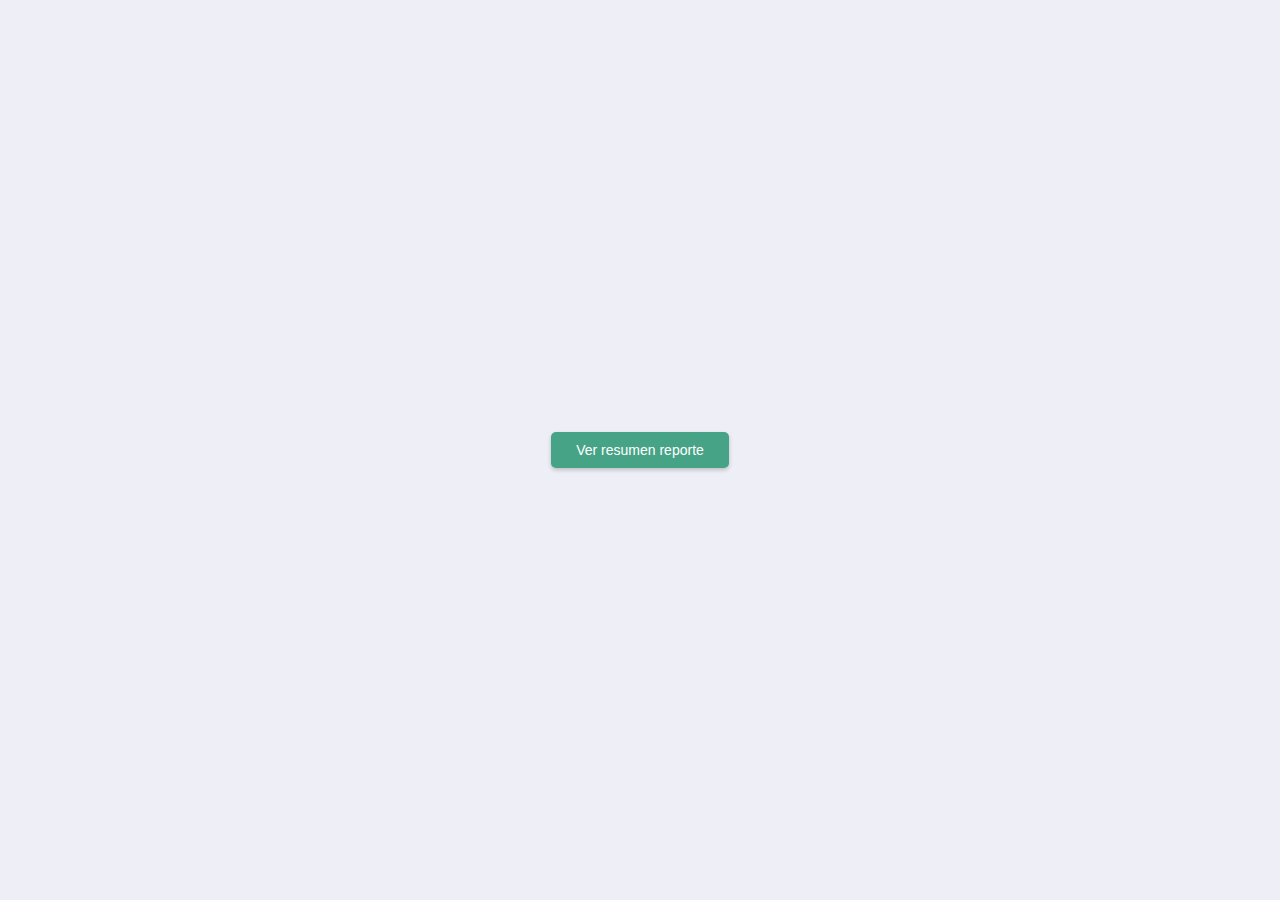
<file: src/main/webapp/reporte1.html>
<!DOCTYPE html>
<html lang="en">
   <head>
      <!-- basic -->
      <meta charset="utf-8">
     
      <meta name="viewport" content="width=device-width, initial-scale=1">
      <meta name="viewport" content="initial-scale=1, maximum-scale=1">
      <link rel="stylesheet" href="stylePop.css">

   </head>
   <body >
<button id="open">
  Ver resumen reporte
</button>

<div id="modal_container" class="modal-container">
  <div class="modal">
    <p>
      <div class="reportes">
    <div class="dateField">
      
    </div>
    <div class="dateField">
    </div>
    <h2>Reporte region Amazonica </h2>
    
    <div class="tabla">
        <table>
      <thead>
        <tr>
          <th class="modelo">-----</th>
          <th class="fecha">------</th>
          <th class="responsable">--------</th>
          <th class="proveedor">----------</th>
        </tr>
      </thead>
      <tbody>
        <tr>
          <td class="modelo">------</td>
          <td class="fecha">--------</td>
          <td class="responsable">--------</td>
          <td class="proveedor">---------</td>
        </tr>
        <tr>
          <td class="modelo">------</td>
          <td class="fecha">--------</td>
          <td class="responsable">--------</td>
          <td class="proveedor">---------</td>
        </tr>
        <tr>
          <td class="modelo">------</td>
          <td class="fecha">--------</td>
          <td class="responsable">--------</td>
          <td class="proveedor">---------</td>
        </tr>
        <tr>
          <td class="modelo">------</td>
          <td class="fecha">--------</td>
          <td class="responsable">--------</td>
          <td class="proveedor">---------</td>
        </tr>
      </tbody>
    </table>
    </div>
    
    <section id="btn-section">
        <div class="button" id="excel" title="Descargar XLS">Descargar XLS</div>
        <div class="button" id="report" title="Generar PDF">Generar PDF</div>
    </section>
</div>
    </p>
    <button id="close">Cerrar</button>
  </div>
</div>
      
         <script src="app.js"></script>                       
   </body>
</html>
</file>
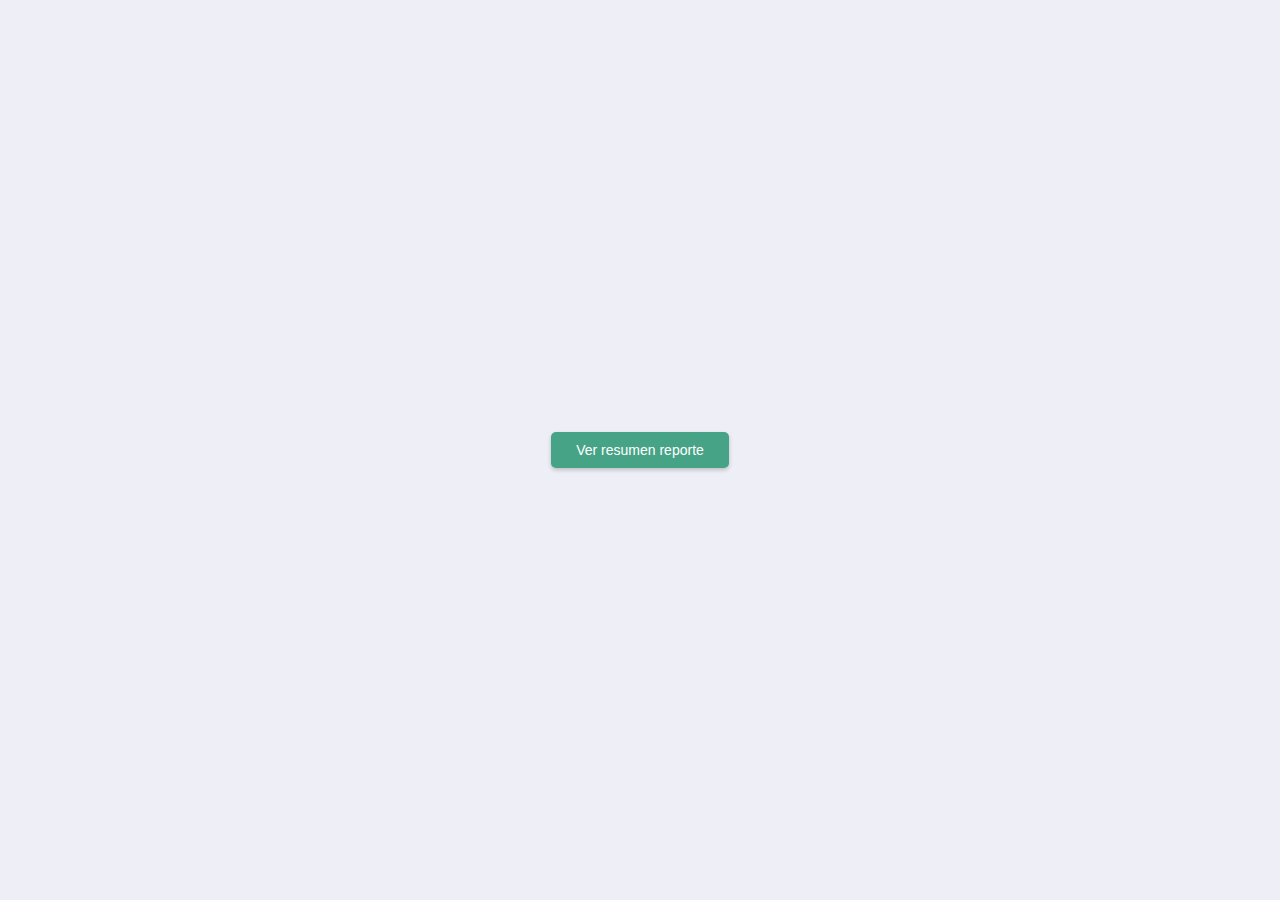
<file: src/main/webapp/reporte2.html>
<!DOCTYPE html>
<html lang="en">
   <head>
      <!-- basic -->
      <meta charset="utf-8">
     
      <meta name="viewport" content="width=device-width, initial-scale=1">
      <meta name="viewport" content="initial-scale=1, maximum-scale=1">
      <link rel="stylesheet" href="stylePop.css">

   </head>
   <body >
<button id="open">
  Ver resumen reporte
</button>

<div id="modal_container" class="modal-container">
  <div class="modal">
    <p>
      <div class="reportes">
    <div class="dateField">
      
    </div>
    <div class="dateField">
    </div>
    <h2>Reporte region Andina </h2>
    
    <div class="tabla">
        <table>
      <thead>
        <tr>
          <th class="modelo">-----</th>
          <th class="fecha">------</th>
          <th class="responsable">--------</th>
          <th class="proveedor">----------</th>
        </tr>
      </thead>
      <tbody>
        <tr>
          <td class="modelo">------</td>
          <td class="fecha">--------</td>
          <td class="responsable">--------</td>
          <td class="proveedor">---------</td>
        </tr>
        <tr>
          <td class="modelo">------</td>
          <td class="fecha">--------</td>
          <td class="responsable">--------</td>
          <td class="proveedor">---------</td>
        </tr>
        <tr>
          <td class="modelo">------</td>
          <td class="fecha">--------</td>
          <td class="responsable">--------</td>
          <td class="proveedor">---------</td>
        </tr>
        <tr>
          <td class="modelo">------</td>
          <td class="fecha">--------</td>
          <td class="responsable">--------</td>
          <td class="proveedor">---------</td>
        </tr>
      </tbody>
    </table>
    </div>
    
    <section id="btn-section">
        <div class="button" id="excel" title="Descargar XLS">Descargar XLS</div>
        <div class="button" id="report" title="Generar PDF">Generar PDF</div>
    </section>
</div>
    </p>
    <button id="close">Cerrar</button>
  </div>
</div>
      
         <script src="app.js"></script>                       
   </body>
</html>
</file>
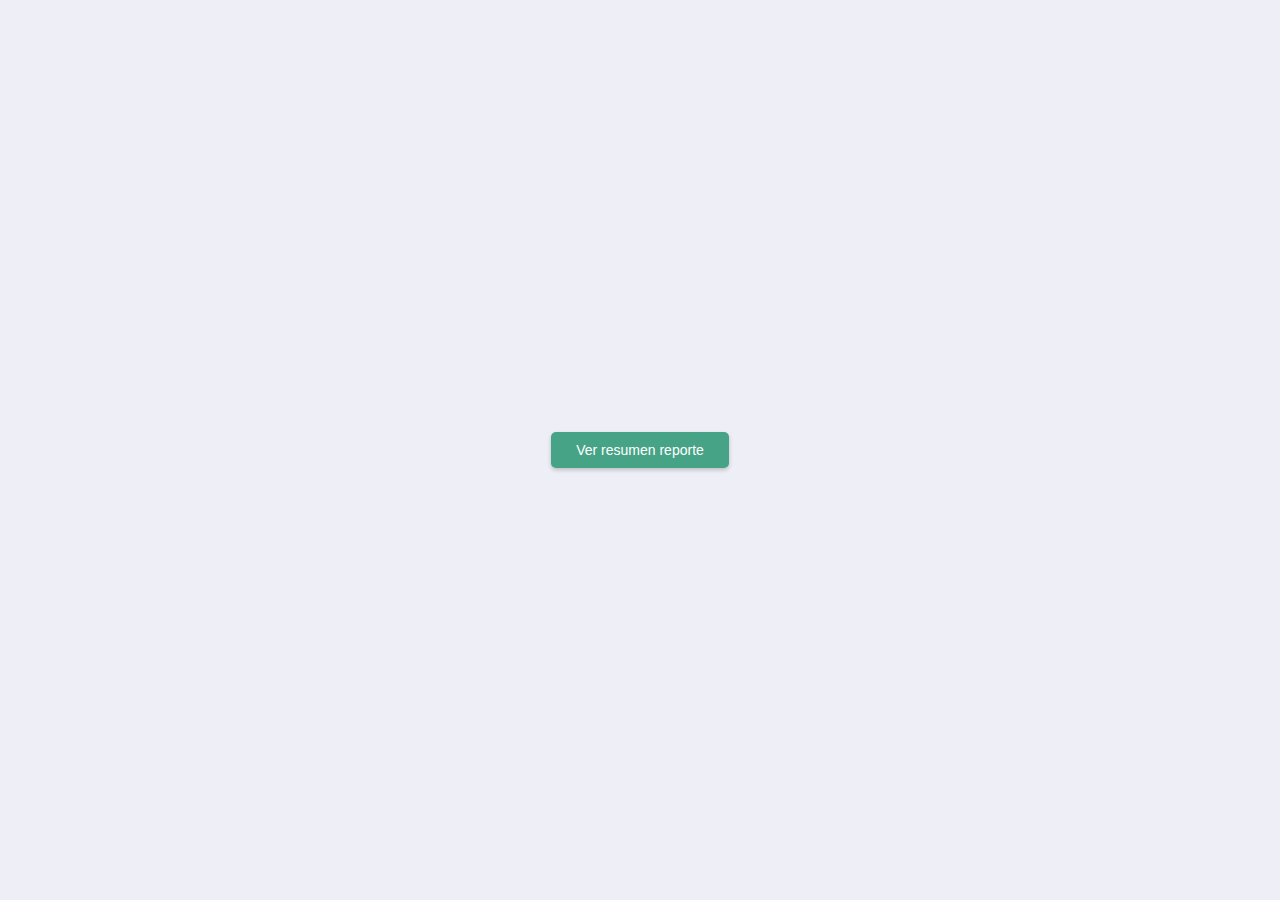
<file: src/main/webapp/reporte3.html>
<!DOCTYPE html>
<html lang="en">
   <head>
      <!-- basic -->
      <meta charset="utf-8">
     
      <meta name="viewport" content="width=device-width, initial-scale=1">
      <meta name="viewport" content="initial-scale=1, maximum-scale=1">
      <link rel="stylesheet" href="stylePop.css">

   </head>
   <body >
<button id="open">
  Ver resumen reporte
</button>

<div id="modal_container" class="modal-container">
  <div class="modal">
    <p>
      <div class="reportes">
    <div class="dateField">
      
    </div>
    <div class="dateField">
    </div>
    <h2>Reporte region Caribe </h2>
    
    <div class="tabla">
        <table>
      <thead>
        <tr>
          <th class="modelo">-----</th>
          <th class="fecha">------</th>
          <th class="responsable">--------</th>
          <th class="proveedor">----------</th>
        </tr>
      </thead>
      <tbody>
        <tr>
          <td class="modelo">------</td>
          <td class="fecha">--------</td>
          <td class="responsable">--------</td>
          <td class="proveedor">---------</td>
        </tr>
        <tr>
          <td class="modelo">------</td>
          <td class="fecha">--------</td>
          <td class="responsable">--------</td>
          <td class="proveedor">---------</td>
        </tr>
        <tr>
          <td class="modelo">------</td>
          <td class="fecha">--------</td>
          <td class="responsable">--------</td>
          <td class="proveedor">---------</td>
        </tr>
        <tr>
          <td class="modelo">------</td>
          <td class="fecha">--------</td>
          <td class="responsable">--------</td>
          <td class="proveedor">---------</td>
        </tr>
      </tbody>
    </table>
    </div>
    
    <section id="btn-section">
        <div class="button" id="excel" title="Descargar XLS">Descargar XLS</div>
        <div class="button" id="report" title="Generar PDF">Generar PDF</div>
    </section>
</div>
    </p>
    <button id="close">Cerrar</button>
  </div>
</div>
      
         <script src="app.js"></script>                       
   </body>
</html>
</file>
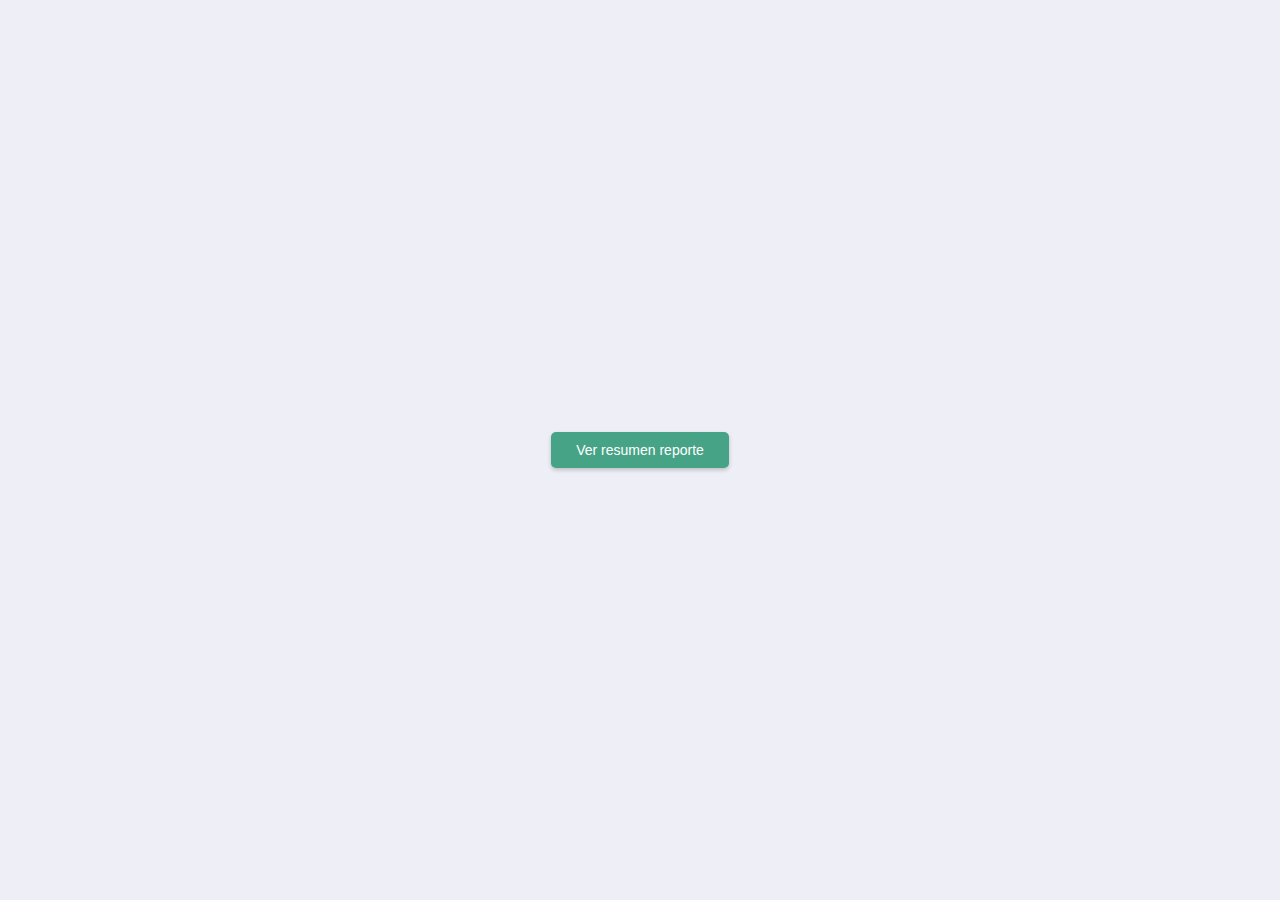
<file: src/main/webapp/reporte4.html>
<!DOCTYPE html>
<html lang="en">
   <head>
      <!-- basic -->
      <meta charset="utf-8">
     
      <meta name="viewport" content="width=device-width, initial-scale=1">
      <meta name="viewport" content="initial-scale=1, maximum-scale=1">
      <link rel="stylesheet" href="stylePop.css">

   </head>
   <body >
<button id="open">
  Ver resumen reporte
</button>

<div id="modal_container" class="modal-container">
  <div class="modal">
    <p>
      <div class="reportes">
    <div class="dateField">
      
    </div>
    <div class="dateField">
    </div>
    <h2>Reporte region Orinoquia </h2>
    
    <div class="tabla">
        <table>
      <thead>
        <tr>
          <th class="modelo">-----</th>
          <th class="fecha">------</th>
          <th class="responsable">--------</th>
          <th class="proveedor">----------</th>
        </tr>
      </thead>
      <tbody>
        <tr>
          <td class="modelo">------</td>
          <td class="fecha">--------</td>
          <td class="responsable">--------</td>
          <td class="proveedor">---------</td>
        </tr>
        <tr>
          <td class="modelo">------</td>
          <td class="fecha">--------</td>
          <td class="responsable">--------</td>
          <td class="proveedor">---------</td>
        </tr>
        <tr>
          <td class="modelo">------</td>
          <td class="fecha">--------</td>
          <td class="responsable">--------</td>
          <td class="proveedor">---------</td>
        </tr>
        <tr>
          <td class="modelo">------</td>
          <td class="fecha">--------</td>
          <td class="responsable">--------</td>
          <td class="proveedor">---------</td>
        </tr>
      </tbody>
    </table>
    </div>
    
    <section id="btn-section">
        <div class="button" id="excel" title="Descargar XLS">Descargar XLS</div>
        <div class="button" id="report" title="Generar PDF">Generar PDF</div>
    </section>
</div>
    </p>
    <button id="close">Cerrar</button>
  </div>
</div>
      
         <script src="app.js"></script>                       
   </body>
</html>
</file>
<file: src/main/webapp/stylePop.css>
@import url('https://fonts.googleapis.com/css?family=Poppins&display=swap');

* {
  box-sizing: border-box;
}

body {
  background-color: #edeef6;
  font-family: 'Poppins', sans-serif;
  display: flex;
  align-items: center;
  justify-content: center;
  min-height: 100vh;
  margin: 0;
}
button {
  background-color: #47a386;
  border: 0;
  border-radius: 5px;
  box-shadow: 0 2px 4px rgba(0, 0, 0, 0.2);
  color: #fff;
  font-size: 14px;
  padding: 10px 25px;
}

.modal-container {
  display: flex;
  background-color: rgba(0, 0, 0, 0.3);
  align-items: center;
  justify-content: center;
  position: fixed;
  pointer-events: none;
  opacity: 0;  
  top: 0;
  left: 0;
  height: 100vh;
  width: 100vw;
  transition: opacity 0.3s ease;
}

.show {
  pointer-events: auto;
  opacity: 1;
}

.modal {
  background-color: #fff;
  width: 650px;
  max-width: 100%;
  padding: 30px 50px;
  border-radius: 5px;
  box-shadow: 0 2px 4px rgba(0, 0, 0, 0.2);
  text-align: center;
}

.modal h1 {
  margin: 0;
}

.modal p {
  opacity: 0.7;
  font-size: 14px;
}
.reportes {
  position: relative;
  width: 90%;
  margin: 2em auto;
    
}
.reportes #search {
    width: 40%;
    display: block;
}
.reportes .dateField {
  width: 45%;
  display: inline-block;
}
.reportes .dateField label {
    display: block;
  margin: 1em 1em 1em 0;
}
.reportes input {
  width: 80%;
  display: inline-block;
  padding: 0.5em;
  border-radius: 5px;
}
.reportes #dropModules {
    padding: .5em;
    width: 40%;
    border-radius: 5px;
    margin: 2em 0;
    display: block;
}
.reportes .button {
  cursor: pointer;
  width: 150px;
  padding: 1em;
  color: #fff;
  border-radius: 5px;
  text-align: center;
  display: inline-block;
  margin: 1em auto 0 auto;
}
.reportes #excel {
  background: #262974;
}
.reportes #excel:hover, .reportes #report:hover {
  background: #6d6e72;
}
.reportes #report {
  background: #a42c16;
  left: 0;
}
.reportes h3 {
    margin: 3em 0 0 0;
}

.reportes table {
    border-collapse: collapse;
    margin: 1em 0 3em 0;
    width: 100%;
}
.reportes table, .reportes th, .reportes tr, .reportes td {
    border:1px solid;
}
.reportes table td, .reportes table th {
    padding: 1em;
}

.reportes table td {
    text-align:center;
}


@media screen and (max-width: 480px) {
    .reportes #dropModules, .reportes .dateField {
        width: 100%;
    }
    .reportes .dateField input {
        width: 95%;
    }
    .reportes .button {
        display: block;
        width: 80%;
        margin: 1em auto;
    }
    .reportes #search {
        width: 100%;
    }
    .reportes .tabla {
        overflow-x: auto;
        font-size: 14px;
    }
   
}
#pai div{
   display: none;
}
.oculto{
	display: none;
}
</file>
